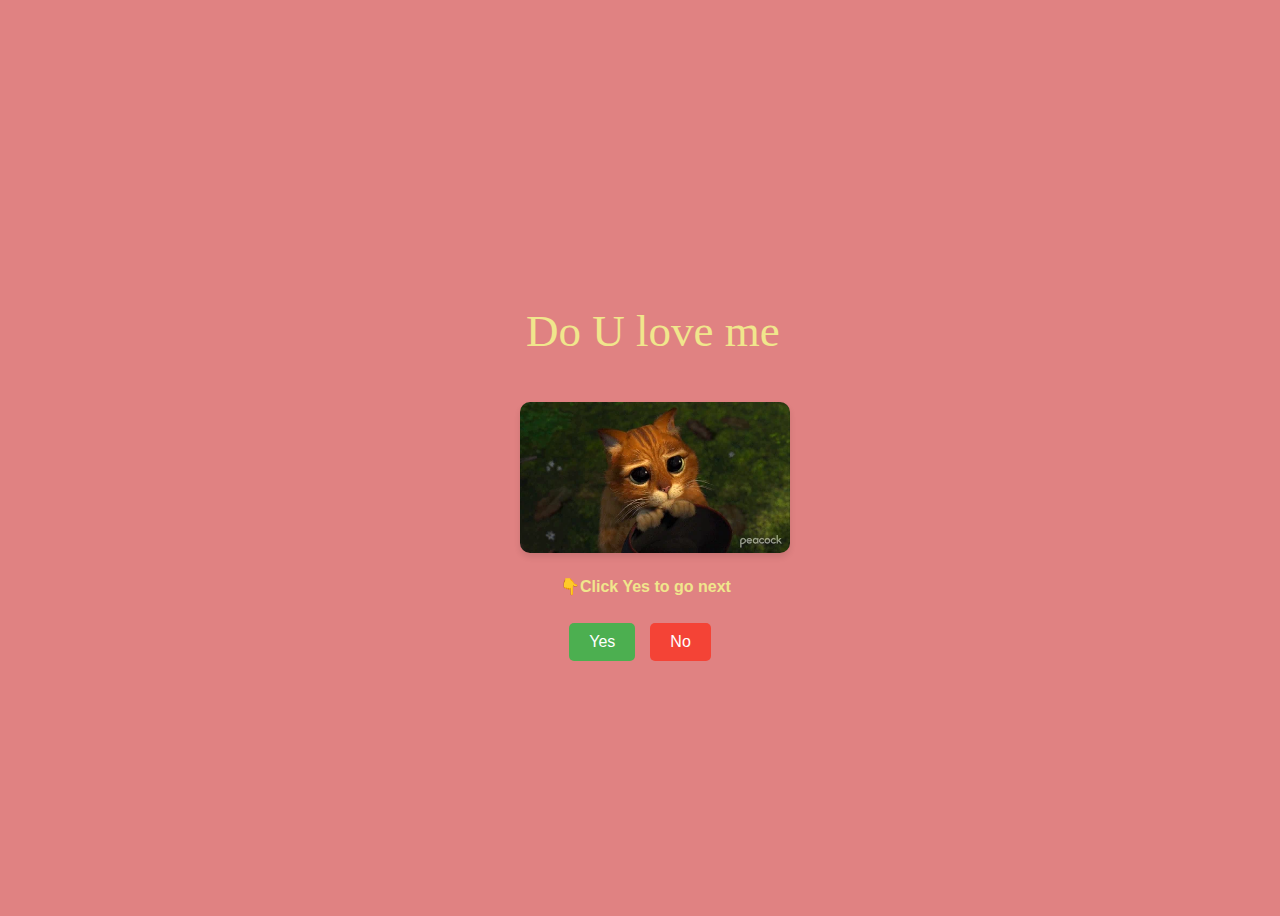
<file: index.html>
<!DOCTYPE html>
<html lang="en">
<head>
    <meta charset="UTF-8">
    <meta name="viewport" content="width=device-width, initial-scale=1.0">
    <title>valentine</title>
    <link rel="stylesheet" href="style.css">
</head>
<body>
    <script>
        let gifIndex = 0;
        function handleClick(response) {
            if (response === 'Yes') {
                window.location.href = 'nextpage.html';
            } else {
                const gifs = [
                    "pussinboot.gif",
                    "sadd.gif",
                    "spiderman1.gif",
                    "sponbobsad.gif"
                ];
                gifIndex = (gifIndex + 1) % gifs.length;
                document.querySelector(".gifImage").src = gifs[gifIndex];
            }
        }
    </script>
    <div>
        <p class="texthead">
            Do U love me
        </p>
        <img class="gifImage" src="pussinboot.gif" alt=" "><br>
        <b class="textnext">👇Click Yes to go next</b><br>
        <a href=""></a>
    </div>
    <div class="buttonContainer">
        <button class="buttonYes" onclick="handleClick('Yes')">Yes</button>
        <button class="buttonNo" onclick="handleClick('No')">No</button>
    </div>
</body>
</html>
</file>
<file: style.css>
body {
    display: flex;
    flex-direction: column;
    align-items: center;
    justify-content: center;
    height: 100vh;
    font-family: Arial, sans-serif;
    background-color: #E08282;
}
.gifImage {
    max-width: 270px;
    max-height: 300px;
    margin-bottom: 20px;
    margin-left:30px;
    border-radius: 10px;
    box-shadow: 0 4px 6px rgba(0,0,0,0.1);
}
.tellyes {
    margin-bottom: 15px;
    font-size: 16px;
}
.buttonContainer {
    display: flex;
    gap: 15px;
}
button {
    margin-top: 3vh;
    padding: 10px 20px;
    font-size: 16px;
    border: none;
    border-radius: 5px;
    cursor: pointer;
    transition: background-color 0.3s ease;
}
.buttonYes {
    background-color: #4CAF50;
    color: white;
}
.buttonNo {
    background-color: #f44336;
    color: white;
}
button:hover {
    opacity: 0.9;
}

.texthead{
    font-size: 45px;
    margin-left: 4vh;
    margin-top: 50px;
    font-family: "Oswald", serif;
    color: khaki;
}

.textnext{
    margin-left: 70px;
    margin-bottom: 30px;
    color: khaki;
}
</file>
